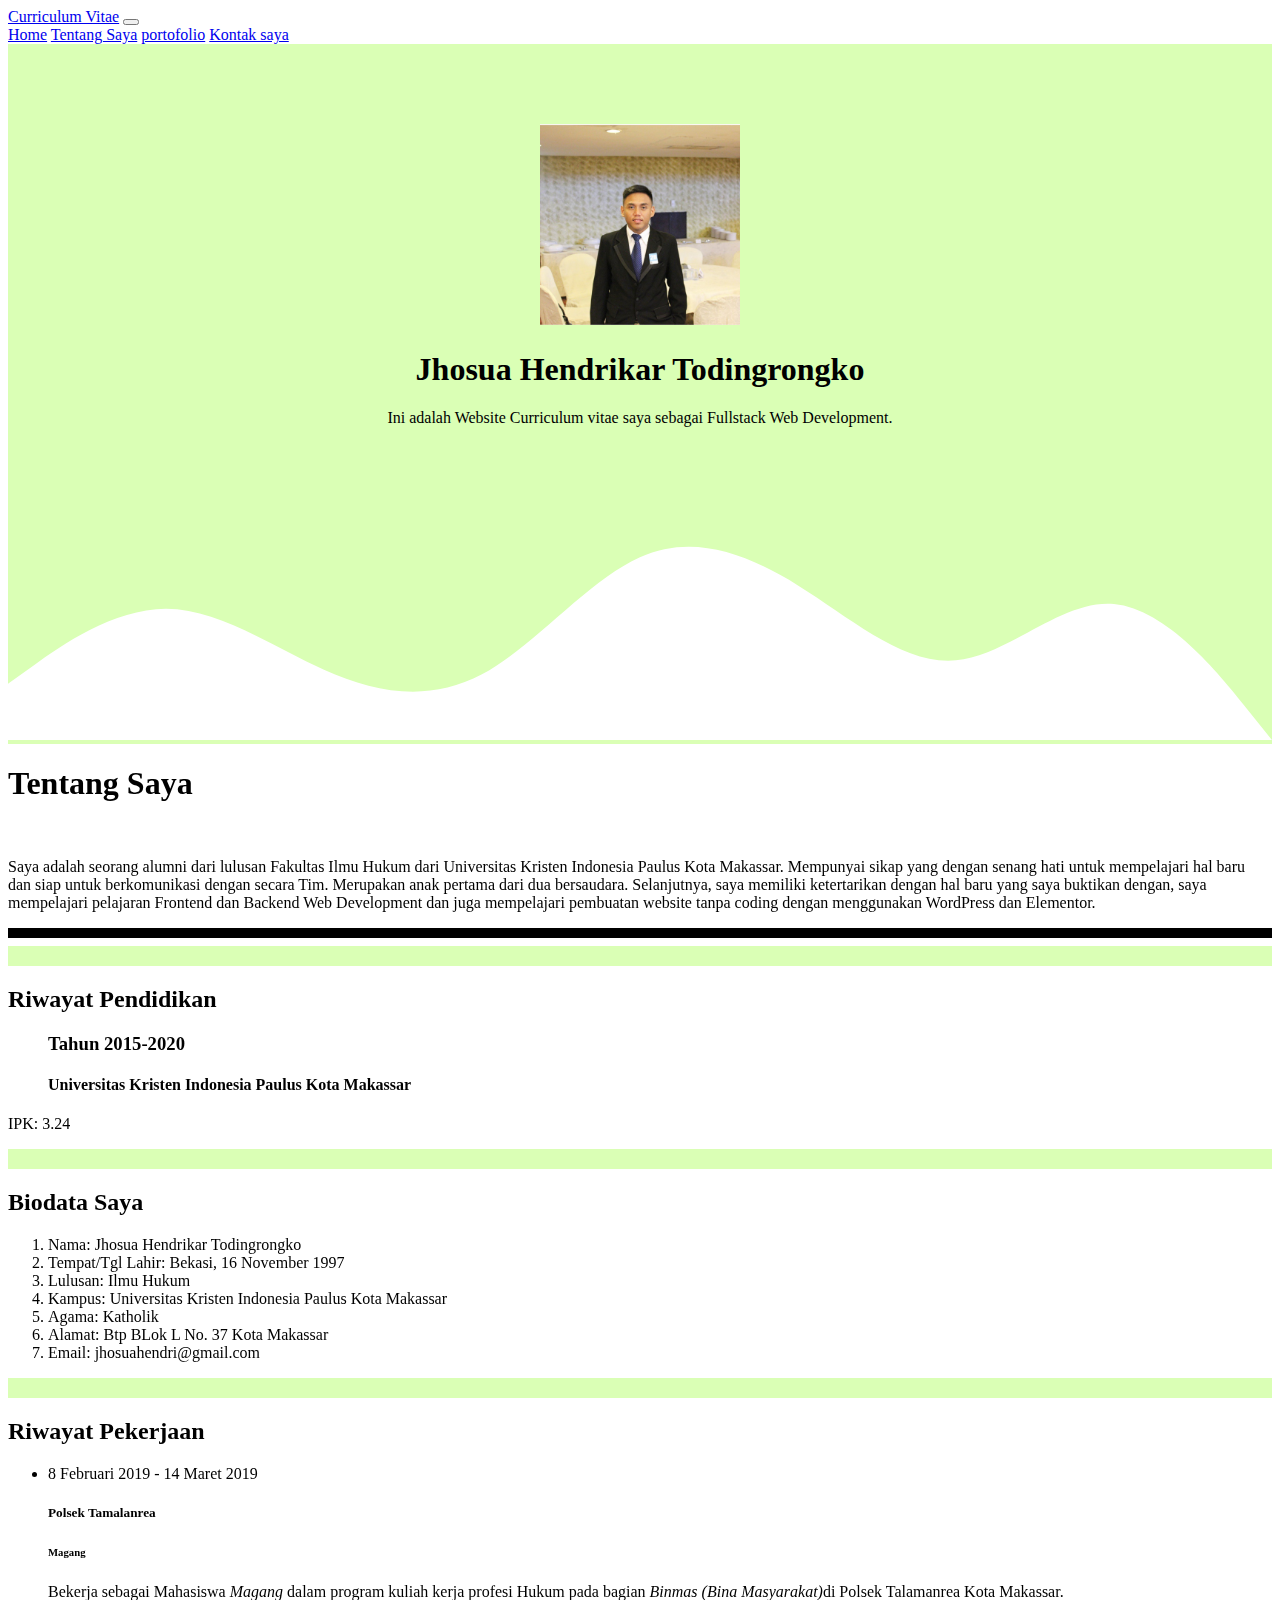
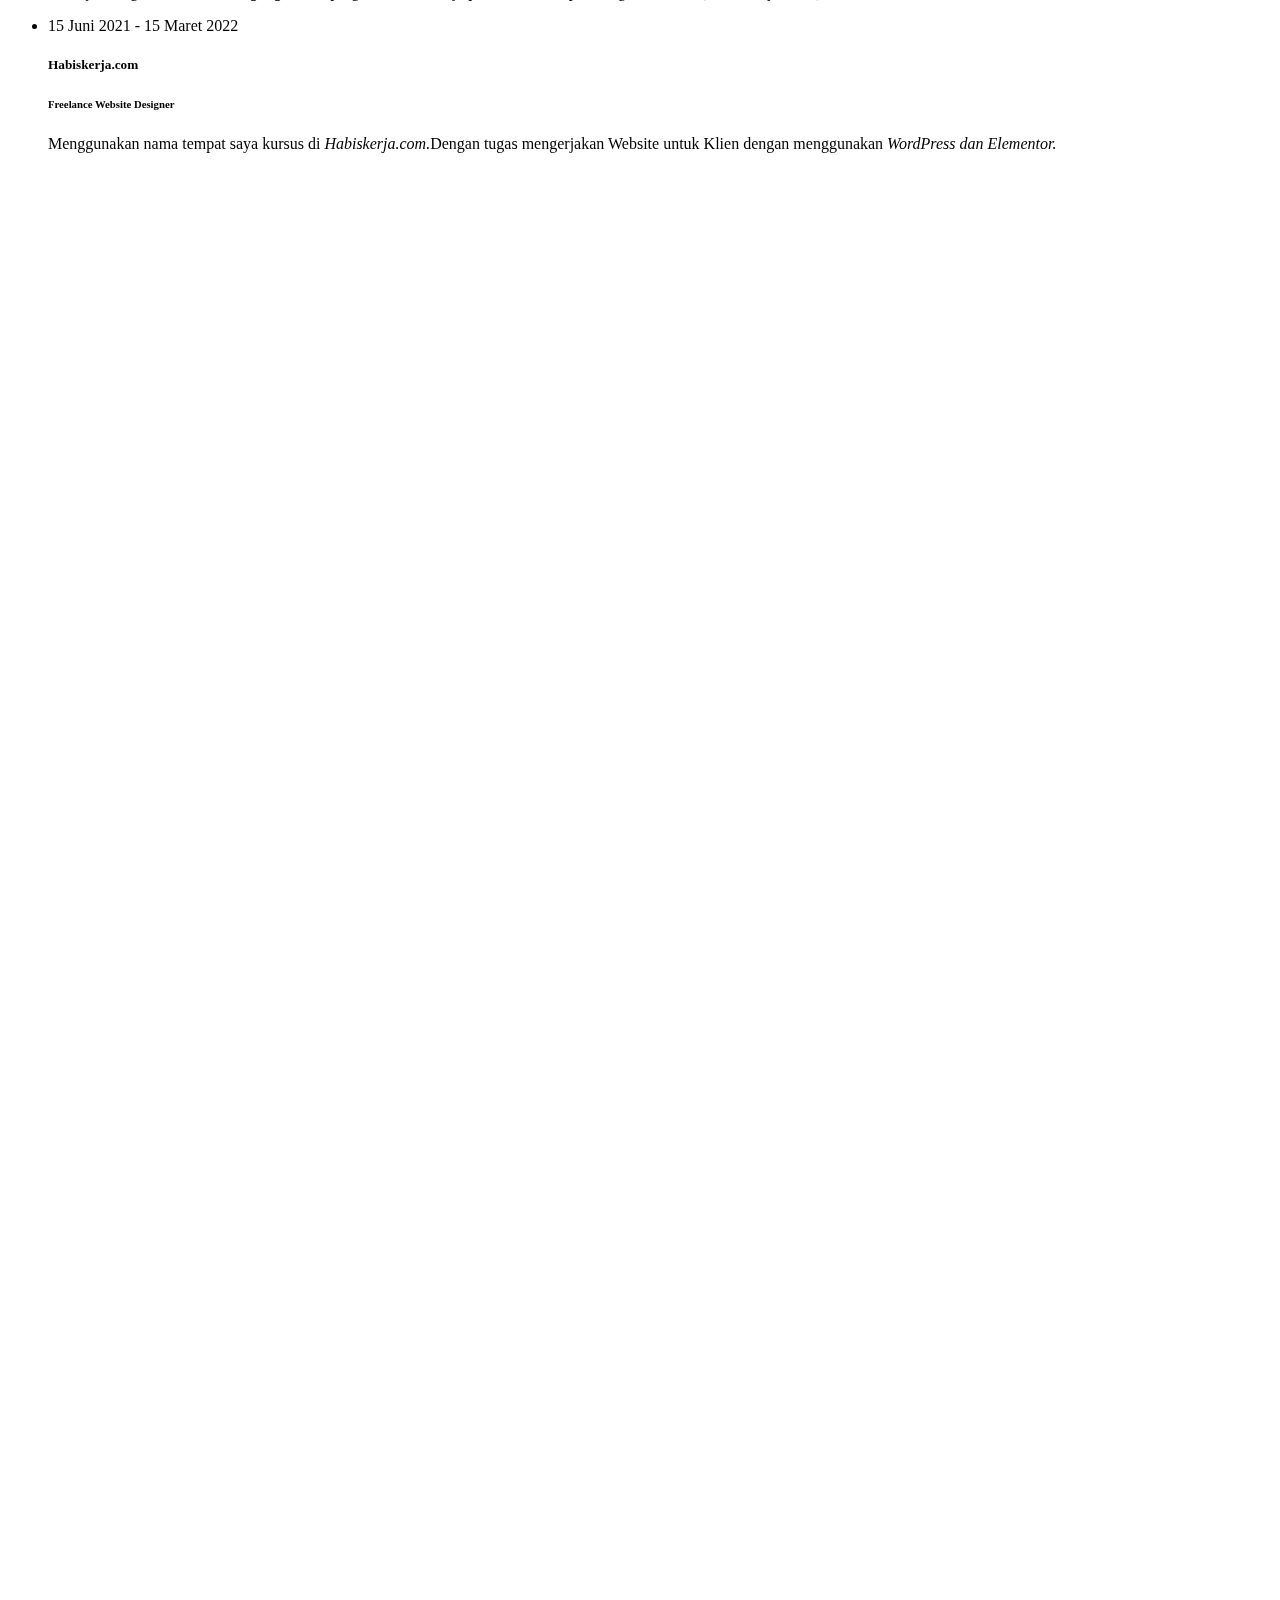
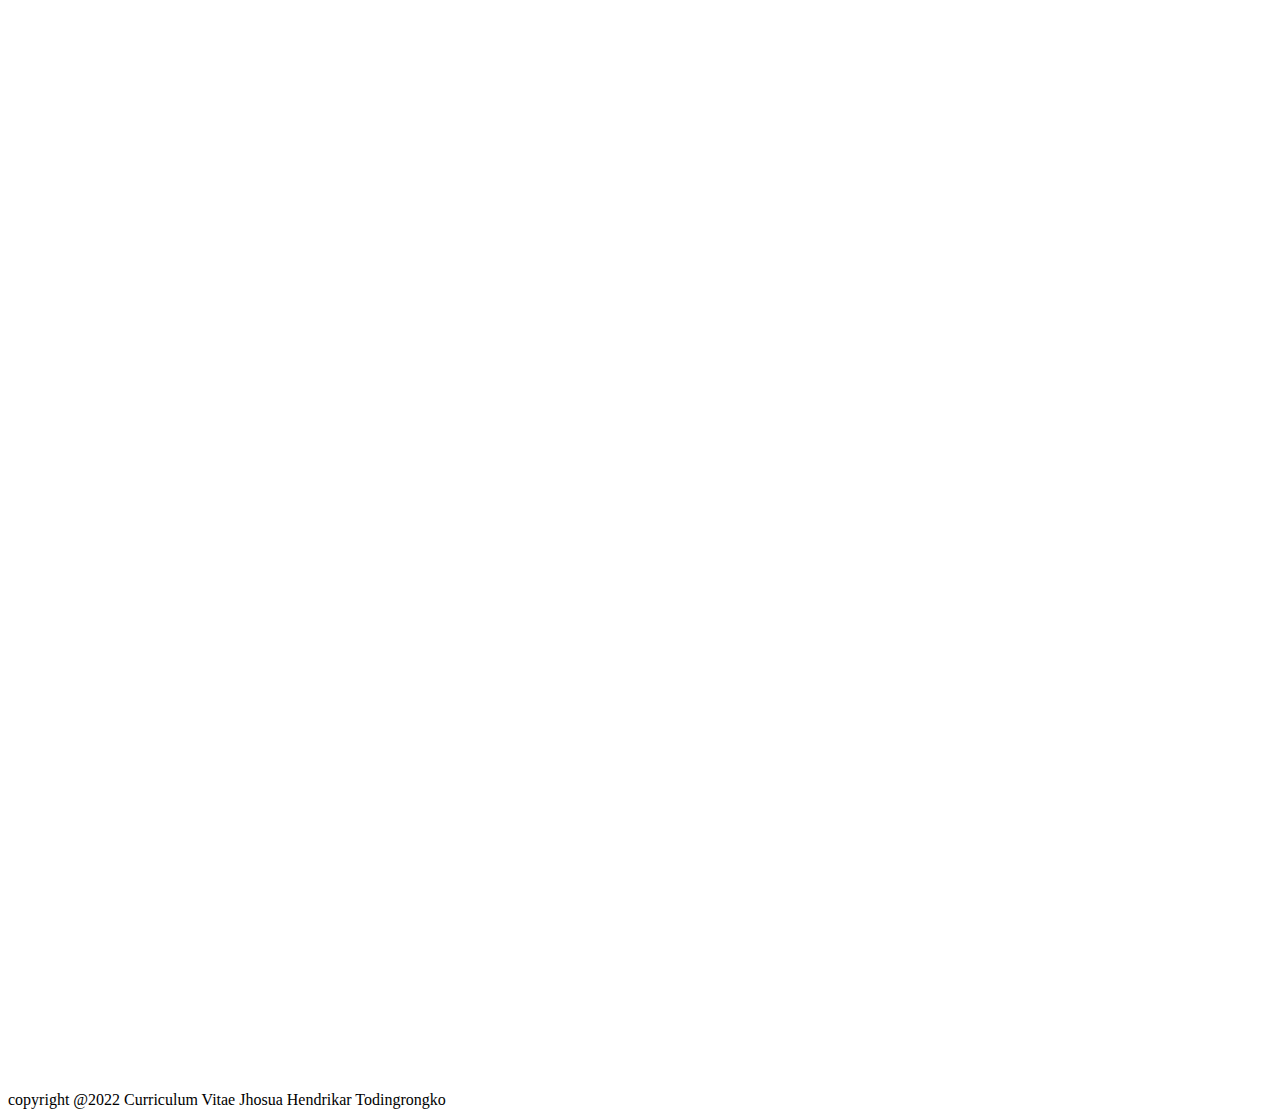
<file: index.html>
<!doctype html>
<html lang="en">

<head>
    <!-- Required meta tags -->
    <meta charset="utf-8">
    <meta name="viewport" content="width=device-width, initial-scale=1">

    <!-- Bootstrap CSS -->
    <link href="https://cdn.jsdelivr.net/npm/bootstrap@5.1.3/dist/css/bootstrap.min.css" rel="stylesheet"
        integrity="sha384-1BmE4kWBq78iYhFldvKuhfTAU6auU8tT94WrHftjDbrCEXSU1oBoqyl2QvZ6jIW3" crossorigin="anonymous">

    <!-- my css -->
    <link rel="stylesheet" href="style.css">
    <!-- my css end -->

    <link rel="stylesheet" href="https://cdnjs.cloudflare.com/ajax/libs/font-awesome/6.1.1/css/all.min.css"
        integrity="sha512-KfkfwYDsLkIlwQp6LFnl8zNdLGxu9YAA1QvwINks4PhcElQSvqcyVLLD9aMhXd13uQjoXtEKNosOWaZqXgel0g=="
        crossorigin="anonymous" referrerpolicy="no-referrer" />
    <link href="https://unpkg.com/aos@2.3.1/dist/aos.css" rel="stylesheet">

    <title>Curriculum Vitae</title>
</head>

<body>
    <!-- Navbar -->
    <section id="navbar">
        <nav class="navbar navbar-expand-lg navbar-dark bg-success shadow-lg fixed-top">
            <div class="container">
                <a class="navbar-brand" href="#">Curriculum Vitae</a>
                <button class="navbar-toggler" type="button" data-bs-toggle="collapse"
                    data-bs-target="#navbarNavAltMarkup" aria-controls="navbarNavAltMarkup" aria-expanded="false"
                    aria-label="Toggle navigation>
                    <span class=" navbar-toggler-icon"></span>
                </button>
                <div class="collapse navbar-collapse justify-content-center" id="navbarNavAltMarkup">
                    <div class="navbar-nav ms-auto">
                        <a class="nav-link active" aria-current="page" href="#jumbotron">Home</a>
                        <a class="nav-link" href="#tentang">Tentang Saya</a>
                        <a class="nav-link" href="#portofolio">portofolio</a>
                        <a class="nav-link" href="#Kontak">Kontak saya</a>
                    </div>
                </div>
            </div>
        </nav>
    </section>
    <!-- Navbar Ending -->

    <!-- jumbotron -->
    <section class="jumbotron">
        <img src="img/Profil.jpeg" alt="profil" width="200" class="rounded-circle img-thumbnail bg-dark">
        <h1 class="display-4 mt-4 fw-bold shadow">Jhosua Hendrikar Todingrongko</h1>
        <p class="lead mt-4">Ini adalah Website Curriculum vitae saya sebagai Fullstack Web Development.</p>
        <!-- social icons -->
        <ul class="social-icons">
            <li>
                <a href="https://wa.me/6281372124964/" target="_blank" style="color: green;"><i class="fa-brands fa-whatsapp"></i></a>
            </li>
            <li>
                <a href="https://www.linkedin.com/in/jhosua-hendrikar-8459a71b6/" target="_blank" style="color: blue;"><i class="fa-brands fa-linkedin-in"></i></a>
            </li>
            <li>
                <a href="mailto:jhosuahendri@gmail.com" target="_blank" style="color: red;"><i class="fa-solid fa-envelope"></i></a>
            </li>
            <li>
                <a href="https://www.instagram.com/jhosuahendrikar/?hl=id" target="_blank" style="color: rgb(203, 0, 122);"><i class="fa-brands fa-instagram"></i></a>
            </li>
        </ul>
        <!-- social icons end -->
        <svg xmlns="http://www.w3.org/2000/svg" viewBox="0 0 1440 320">
            <path fill="#ffffff" fill-opacity="1"
                d="M0,256L30,234.7C60,213,120,171,180,170.7C240,171,300,213,360,240C420,267,480,277,540,245.3C600,213,660,139,720,112C780,85,840,107,900,144C960,181,1020,235,1080,229.3C1140,224,1200,160,1260,165.3C1320,171,1380,245,1410,282.7L1440,320L1440,320L1410,320C1380,320,1320,320,1260,320C1200,320,1140,320,1080,320C1020,320,960,320,900,320C840,320,780,320,720,320C660,320,600,320,540,320C480,320,420,320,360,320C300,320,240,320,180,320C120,320,60,320,30,320L0,320Z">
            </path>
        </svg>
    </section>
    <!-- jumbotron end -->

    <!-- About -->
    <section id="about" data-aos="zoom-in">
        <div class="container">
            <div class="row text-center mb-4">
                <div class="col">
                    <h1>Tentang Saya</h1>
                    <br>
                    <p class="fw-bold text-justify shadow-md">Saya adalah seorang alumni dari lulusan Fakultas Ilmu
                        Hukum dari
                        Universitas
                        Kristen Indonesia
                        Paulus Kota Makassar. Mempunyai sikap yang dengan senang hati untuk mempelajari hal baru dan
                        siap untuk berkomunikasi dengan secara Tim. Merupakan anak pertama dari dua bersaudara.
                        Selanjutnya, saya memiliki ketertarikan dengan hal baru yang saya buktikan dengan, saya mempelajari
                        pelajaran Frontend dan Backend Web Development dan juga mempelajari pembuatan website tanpa coding dengan menggunakan WordPress dan Elementor.</p>
                </div>
            </div>
            <hr class="line">
            <div class="container px-4 py-5" id="featured-3">
                <div class="row g-4 py-5 row-cols-1 row-cols-lg-3">
                    <div class="feature col">
                        <div class="head">
                            <svg class="bi" width="1em" height="1em">
                                <use xlink:href="#collection"></use>
                            </svg>
                        </div>
                        <h2 class="text-center">Riwayat Pendidikan</h2>
                        <div class="text-center">
                            <ol>
                                <h3>Tahun 2015-2020</h3>
                                <h4>Universitas Kristen Indonesia Paulus Kota Makassar</h4>
                            </ol>
                            <p>IPK: 3.24</p>
                        </div>
                    </div>
                    <div class="feature col">
                        <div class="head">
                            <svg class="bi" width="1em" height="1em">
                                <use xlink:href="#people-circle"></use>
                            </svg>
                        </div>
                        <h2 class="text-center">Biodata Saya</h2>
                        <div>
                            <ol class="list-group list-group-numbered">
                                <li class="list-group-item">Nama: Jhosua Hendrikar Todingrongko</li>
                                <li class="list-group-item">Tempat/Tgl Lahir: Bekasi, 16 November 1997</li>
                                <li class="list-group-item">Lulusan: Ilmu Hukum</li>
                                <li class="list-group-item">Kampus: Universitas Kristen Indonesia Paulus Kota Makassar
                                </li>
                                <li class="list-group-item">Agama: Katholik</li>
                                <li class="list-group-item">Alamat: Btp BLok L No. 37 Kota Makassar</li>
                                <li class="list-group-item">Email: jhosuahendri@gmail.com</li>
                            </ol>
                        </div>
                    </div>
                    <div class="feature col">
                        <div class="head">
                            <svg class="bi" width="1em" height="1em">
                                <use xlink:href="#toggles2"></use>
                            </svg>
                        </div>
                        <h2>Riwayat Pekerjaan</h2>
                        <div>
                            <ul class="list-group list-group-numbered">
                                <li class="list-group-item-success fw-bold">8 Februari 2019 - 14 Maret 2019</li>
                                <h5 class="text-center">Polsek Tamalanrea</h5>
                                <h6>Magang</h6>
                                <p class="text-justify">Bekerja sebagai Mahasiswa <span
                                        class="span fw-bold">Magang</span> dalam program
                                    kuliah kerja profesi Hukum pada bagian <span class="span fw-bold">Binmas (Bina
                                        Masyarakat)</span>di Polsek Talamanrea Kota Makassar.</pclas>
                                    <li class="list-group-item-success fw-bold">15 Juni 2021 - 15 Maret 2022</li>
                                <h5 class="text-center">Habiskerja.com</h5>
                                <h6>Freelance Website Designer</h6>
                                <p class="text-justify">Menggunakan nama tempat saya kursus di <span
                                        class="span fw-bold">Habiskerja.com.</span>Dengan tugas mengerjakan Website
                                    untuk Klien dengan menggunakan <span class="span fw-bold">WordPress dan
                                        Elementor.</span></p>
                            </ul>
                        </div>
                    </div>
                </div>
            </div>
        </div>
    </section>
    <!-- about ending -->


    <!-- Portofolio -->
    <section id="portofolio" data-aos="fade-up">
        <div class="container">
            <div class="row text-center">
                <div class="col-12">
                    <h2 class="display-4 fw-bold mb-4">Portofolio Saya</h2>
                    <br>
                    <hr class="line">
                    <br>
                </div>
            </div>
            <div class="row">
                <div class="col-12 col-lg-4">
                    <div class="card mb-2 mx-auto" style="width: 18rem;">
                        <img src="img/Logo2.jpeg" class="card-img-top" alt="portofolio">
                        <div class="card-body">
                            <h5 class="card-title">NFTE-Sport</h5>
                            <p class="card-text">Website ini dibuat sebagai Website "Crypto" penyedia NFT. Website ini
                                saya buat selama 2 Minggu. Selanjutnya dalam proses pembuatan ini, Saya Menggunakan
                                software yang bernama WordPress dan Elementor sebagai tambahan fitur animasi.</p>
                            <a href="#" class="btn btn-danger disabled">Hosting Expired</a>
                        </div>
                    </div>
                </div>
                <div class="col-12 col-lg-4">
                    <div class="card mx-auto mt-4" style="width: 18rem;">
                        <br><br>
                        <img src="img/portofolio 8.png" class="card-img-top" alt="portofolio">
                        <div class="card-body">
                            <h5 class="card-title">PT. Anugerah Limando Internusa</h5>
                            <p class="card-text">Ini adalah website berbasis sebagai "penyedia material" Pembangunan.
                                Saya mengerjakan Website ini hanya sebagai konsep versi pertama dan dilanjutkan oleh
                                orang lain. Pengerjaan ini memakan waktu selama satu minggu. Selanjutnya, mengerjakan
                                Website ini menggunakan Wordpress dan juga dengan Tambahan Elementor Sebagai penambahan
                                fitur</p>
                            <a href="https://ali88.co.id/" target="_blank" class="btn btn-primary">Klik untuk
                                melihat</a>
                        </div>
                    </div>
                </div>
                <div class="col-12 col-lg-4">
                    <br><br>
                    <div class="card mx-auto mt-5" style="width: 18rem;">
                        <img src="img/Portofolio6.jpg" class="card-img-top" alt="portofolio">
                        <div class="card-body">
                            <h5 class="card-title">NitroExchange</h5>
                            <p class="card-text">Dalam Proses pengerjaan ini. Saya hanya mengerjakan dalam versi pertama
                                dan selanjutnya dilanjutkan oleh orang lain. Pengerjaan ini memakan waktu selama 5 hari.
                                Dalam proses ini, saya mengerjakannya dengan menggunakan WordPress dan Elementor sebagai
                                tambahan fitur dan animasi</p>
                            <a href="https://ali88.co.id/" target="_blank" class="btn btn-danger disabled">Hosting
                                Expired</a>
                        </div>
                    </div>
                </div>
    </section>

    <br><br>
    <!-- Portofolio Ending -->

    <!-- Form -->
    <section class="form" data-aos="flip-up">
        <div class="container-fluid">
            <div class="row justify-content-center">
                <div class="col-lg-8">
                    <div class="form1" card border-0 rounded-3 shadow-lg">
                        <div class="card-body p-4">
                            <div class="text-center">
                                <div class="h1 fw-light">Kontak Saya</div>
                                <p class="mb-4 text-muted">Anda bisa juga melakukan kontak dengan saya melalui form
                                    dibawah ini.</p>
                            </div>
                            <form id="contactForm" data-sb-form-api-token="API_TOKEN">

                                <!-- Name Input -->
                                <div class="form-floating mb-3">
                                    <input class="form-control" id="name" type="text" placeholder="Name"
                                        data-sb-validations="required" />
                                    <label for="name">Nama</label>
                                    <div class="invalid-feedback" data-sb-feedback="name:required">Name is required.
                                    </div>
                                </div>

                                <!-- Email Input -->
                                <div class="form-floating mb-3">
                                    <input class="form-control" id="emailAddress" type="email"
                                        placeholder="Email Address" data-sb-validations="required,email" />
                                    <label for="emailAddress">Alamat Email</label>
                                    <div class="invalid-feedback" data-sb-feedback="emailAddress:required">Email Address
                                        is required.</div>
                                    <div class="invalid-feedback" data-sb-feedback="emailAddress:email">Email Address
                                        Email is not valid.</div>
                                </div>

                                <!-- Message Input -->
                                <div class="form-floating mb-3">
                                    <textarea class="form-control" id="message" type="text" placeholder="Message"
                                        style="height: 10rem;" data-sb-validations="required"></textarea>
                                    <label for="message">Ketik Pesan disini.</label>
                                    <div class="invalid-feedback" data-sb-feedback="message:required">Message is
                                        required.</div>
                                </div>

                                <!-- Submit success message -->
                                <div class="d-none" id="submitSuccessMessage">
                                    <div class="text-center mb-3">
                                        <div class="fw-bolder">Form submission successful!</div>
                                        <p>To activate this form, sign up at</p>
                                        <a
                                            href="https://startbootstrap.com/solution/contact-forms">https://startbootstrap.com/solution/contact-forms</a>
                                    </div>
                                </div>

                                <!-- Submit error message -->
                                <div class="d-none" id="submitErrorMessage">
                                    <div class="text-center text-danger mb-3">Error sending message!</div>
                                </div>

                                <!-- Submit button -->
                                <div class="d-grid">
                                    <button class="btn btn-success btn-lg" id="submitButton"
                                        type="submit">Submit</button>
                                </div>
                            </form>
                            <!-- End of contact form -->

                        </div>
                    </div>
                </div>
            </div>
        </div>

    </section>
    <!-- Form End -->
    <!-- Footer -->
    <section id="footer" class="bg-dark text-light">
        <div class="container">
            <div class="row text-center">
                <div class="col-12 py-2">copyright @2022 Curriculum Vitae Jhosua Hendrikar Todingrongko</div>
            </div>
        </div>
    </section>
    <!-- Optional JavaScript; choose one of the two! -->

    <!-- Option 1: Bootstrap Bundle with Popper -->
    <script src="https://cdn.jsdelivr.net/npm/bootstrap@5.1.3/dist/js/bootstrap.bundle.min.js"
        integrity="sha384-ka7Sk0Gln4gmtz2MlQnikT1wXgYsOg+OMhuP+IlRH9sENBO0LRn5q+8nbTov4+1p"
        crossorigin="anonymous"></script>

    <!-- Option 2: Separate Popper and Bootstrap JS -->
    <!--
    <script src="https://cdn.jsdelivr.net/npm/@popperjs/core@2.10.2/dist/umd/popper.min.js" integrity="sha384-7+zCNj/IqJ95wo16oMtfsKbZ9ccEh31eOz1HGyDuCQ6wgnyJNSYdrPa03rtR1zdB" crossorigin="anonymous"></script>
    <script src="https://cdn.jsdelivr.net/npm/bootstrap@5.1.3/dist/js/bootstrap.min.js" integrity="sha384-QJHtvGhmr9XOIpI6YVutG+2QOK9T+ZnN4kzFN1RtK3zEFEIsxhlmWl5/YESvpZ13" crossorigin="anonymous"></script>
    -->
    <script src="https://unpkg.com/aos@2.3.1/dist/aos.js"></script>
    <script>
        AOS.init();
    </script>
</body>

</html>
</file>
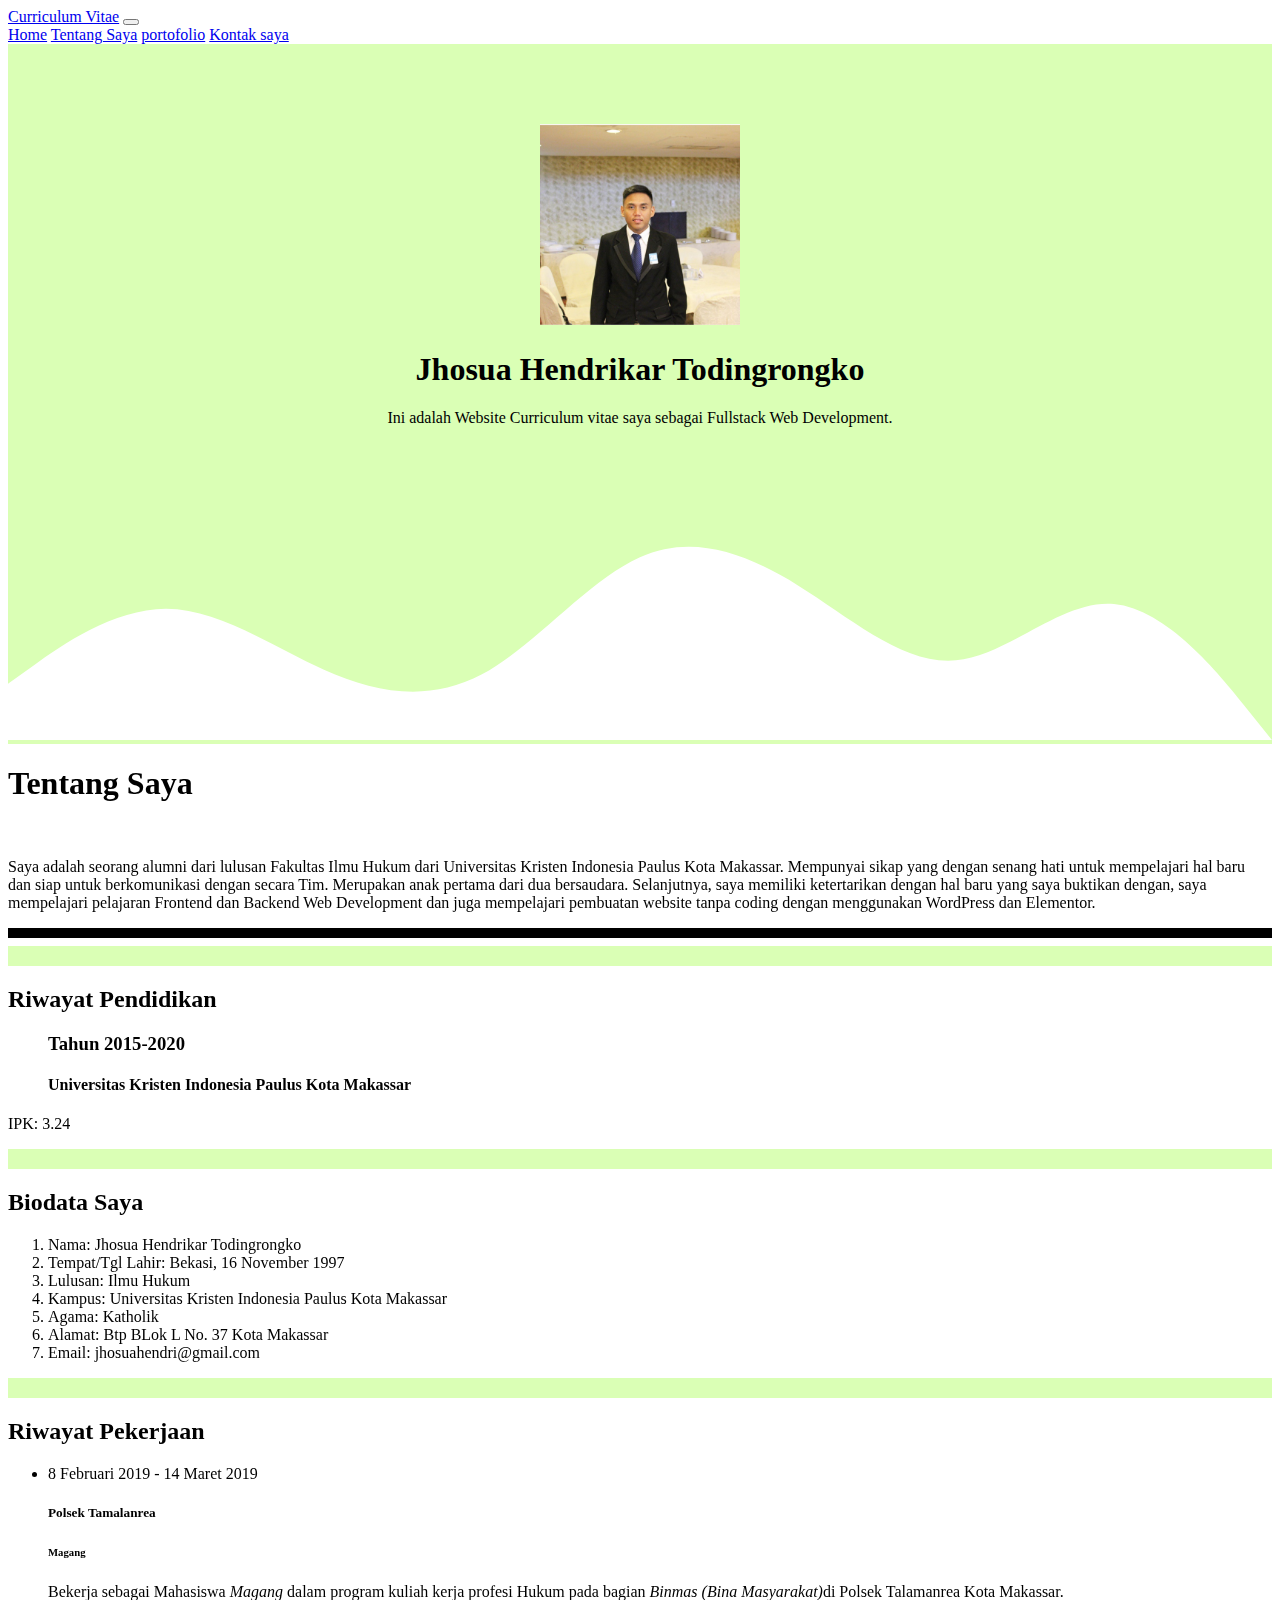
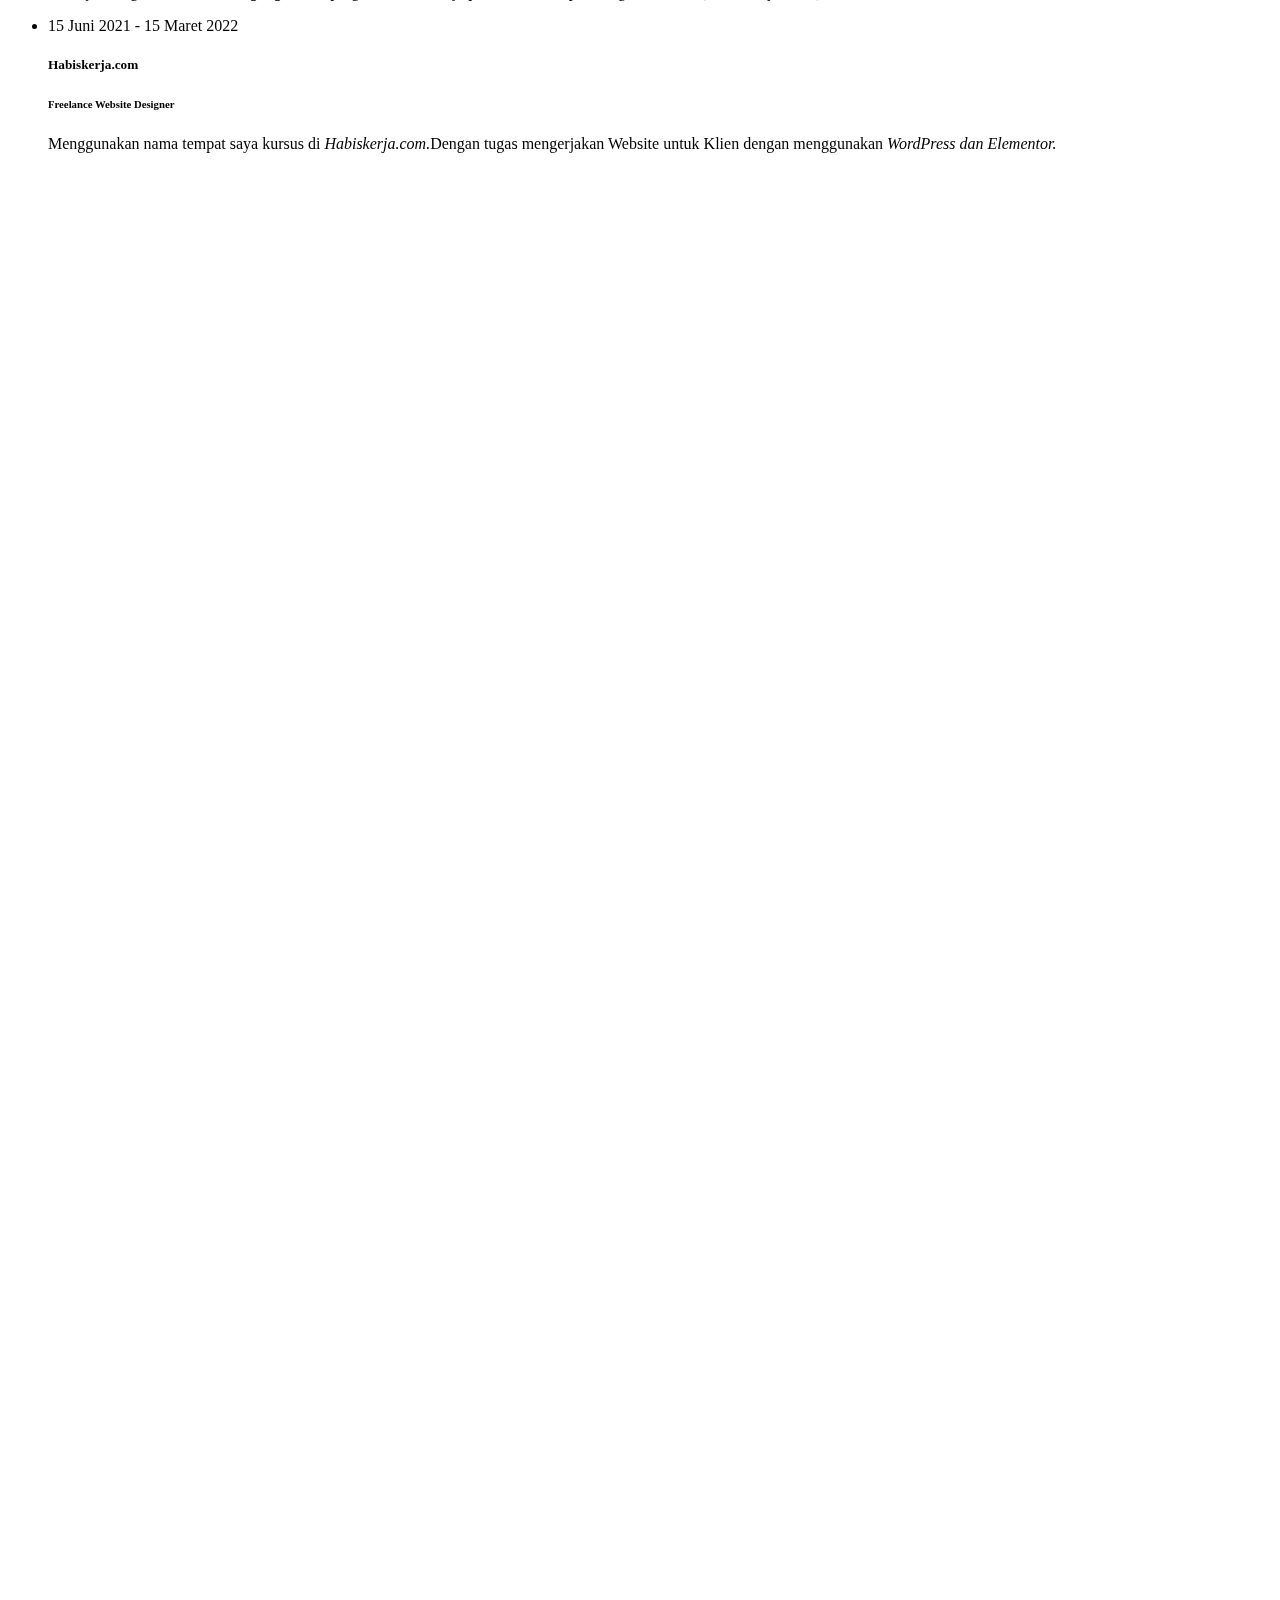
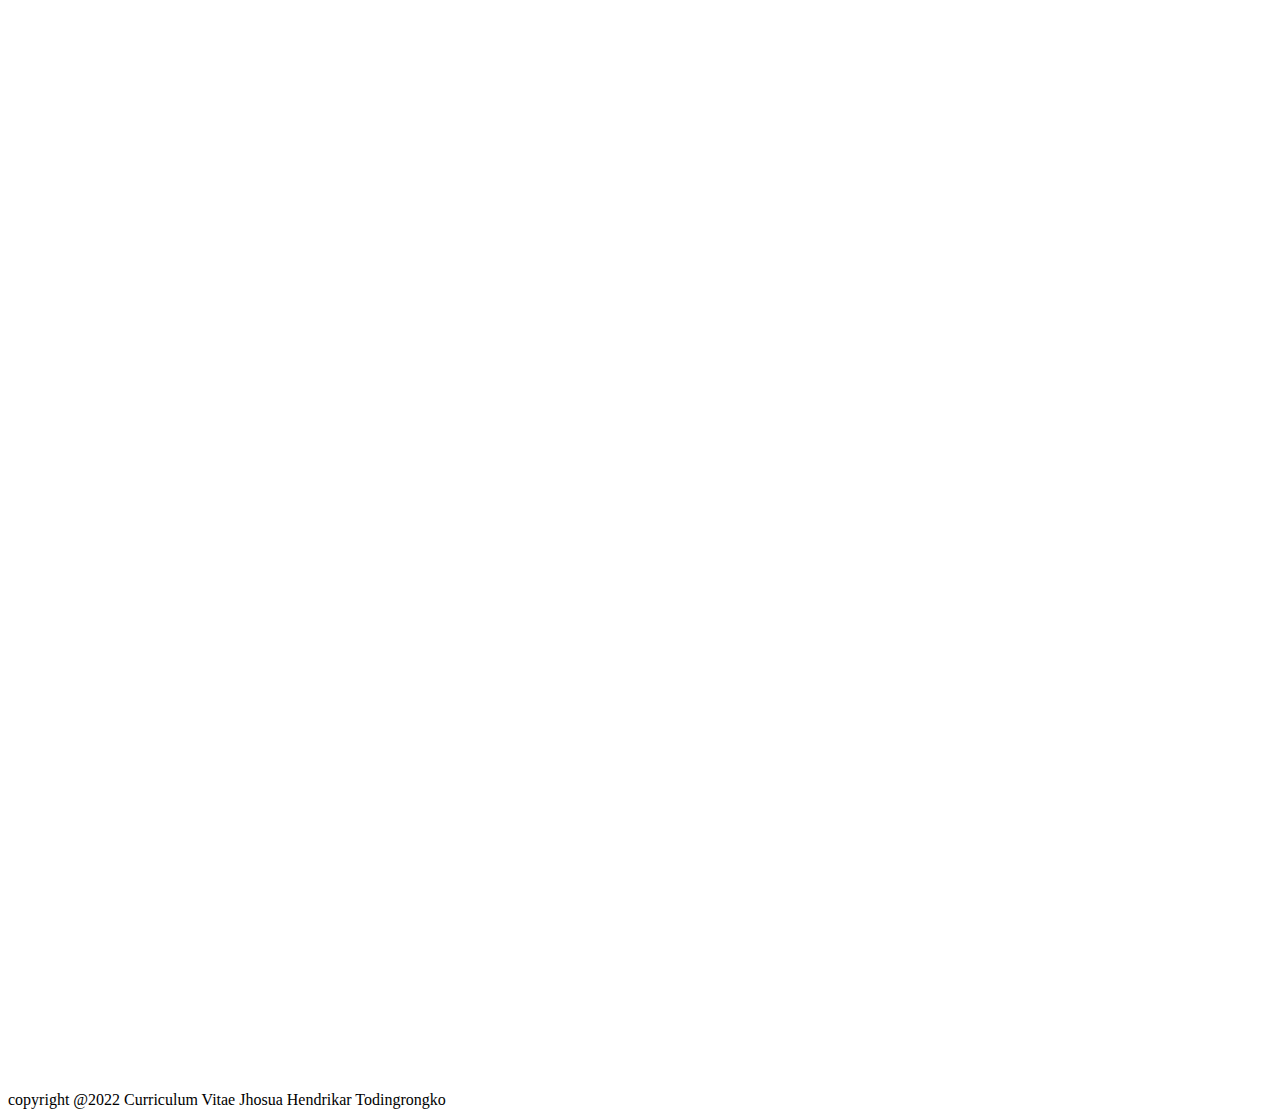
<file: cv.html>
<!doctype html>
<html lang="en">

<head>
    <!-- Required meta tags -->
    <meta charset="utf-8">
    <meta name="viewport" content="width=device-width, initial-scale=1">

    <!-- Bootstrap CSS -->
    <link href="https://cdn.jsdelivr.net/npm/bootstrap@5.1.3/dist/css/bootstrap.min.css" rel="stylesheet"
        integrity="sha384-1BmE4kWBq78iYhFldvKuhfTAU6auU8tT94WrHftjDbrCEXSU1oBoqyl2QvZ6jIW3" crossorigin="anonymous">

    <!-- my css -->
    <link rel="stylesheet" href="style.css">
    <!-- my css end -->

    <link rel="stylesheet" href="https://cdnjs.cloudflare.com/ajax/libs/font-awesome/6.1.1/css/all.min.css"
        integrity="sha512-KfkfwYDsLkIlwQp6LFnl8zNdLGxu9YAA1QvwINks4PhcElQSvqcyVLLD9aMhXd13uQjoXtEKNosOWaZqXgel0g=="
        crossorigin="anonymous" referrerpolicy="no-referrer" />
    <link href="https://unpkg.com/aos@2.3.1/dist/aos.css" rel="stylesheet">

    <title>Curriculum Vitae</title>
</head>

<body>
    <!-- Navbar -->
    <section id="navbar">
        <nav class="navbar navbar-expand-lg navbar-dark bg-success shadow-lg fixed-top">
            <div class="container">
                <a class="navbar-brand" href="#">Curriculum Vitae</a>
                <button class="navbar-toggler" type="button" data-bs-toggle="collapse"
                    data-bs-target="#navbarNavAltMarkup" aria-controls="navbarNavAltMarkup" aria-expanded="false"
                    aria-label="Toggle navigation>
                    <span class=" navbar-toggler-icon"></span>
                </button>
                <div class="collapse navbar-collapse justify-content-center" id="navbarNavAltMarkup">
                    <div class="navbar-nav ms-auto">
                        <a class="nav-link active" aria-current="page" href="#jumbotron">Home</a>
                        <a class="nav-link" href="#tentang">Tentang Saya</a>
                        <a class="nav-link" href="#portofolio">portofolio</a>
                        <a class="nav-link" href="#Kontak">Kontak saya</a>
                    </div>
                </div>
            </div>
        </nav>
    </section>
    <!-- Navbar Ending -->

    <!-- jumbotron -->
    <section class="jumbotron">
        <img src="img/Profil.jpeg" alt="profil" width="200" class="rounded-circle img-thumbnail bg-dark">
        <h1 class="display-4 mt-4 fw-bold shadow">Jhosua Hendrikar Todingrongko</h1>
        <p class="lead mt-4">Ini adalah Website Curriculum vitae saya sebagai Fullstack Web Development.</p>
        <!-- social icons -->
        <ul class="social-icons">
            <li>
                <a href="https://wa.me/6281372124964/" target="_blank" style="color: green;"><i class="fa-brands fa-whatsapp"></i></a>
            </li>
            <li>
                <a href="https://www.linkedin.com/in/jhosua-hendrikar-8459a71b6/" target="_blank" style="color: blue;"><i class="fa-brands fa-linkedin-in"></i></a>
            </li>
            <li>
                <a href="mailto:jhosuahendri@gmail.com" target="_blank" style="color: red;"><i class="fa-solid fa-envelope"></i></a>
            </li>
            <li>
                <a href="https://www.instagram.com/jhosuahendrikar/?hl=id" target="_blank" style="color: rgb(203, 0, 122);"><i class="fa-brands fa-instagram"></i></a>
            </li>
        </ul>
        <!-- social icons end -->
        <svg xmlns="http://www.w3.org/2000/svg" viewBox="0 0 1440 320">
            <path fill="#ffffff" fill-opacity="1"
                d="M0,256L30,234.7C60,213,120,171,180,170.7C240,171,300,213,360,240C420,267,480,277,540,245.3C600,213,660,139,720,112C780,85,840,107,900,144C960,181,1020,235,1080,229.3C1140,224,1200,160,1260,165.3C1320,171,1380,245,1410,282.7L1440,320L1440,320L1410,320C1380,320,1320,320,1260,320C1200,320,1140,320,1080,320C1020,320,960,320,900,320C840,320,780,320,720,320C660,320,600,320,540,320C480,320,420,320,360,320C300,320,240,320,180,320C120,320,60,320,30,320L0,320Z">
            </path>
        </svg>
    </section>
    <!-- jumbotron end -->

    <!-- About -->
    <section id="about" data-aos="zoom-in">
        <div class="container">
            <div class="row text-center mb-4">
                <div class="col">
                    <h1>Tentang Saya</h1>
                    <br>
                    <p class="fw-bold text-justify shadow-md">Saya adalah seorang alumni dari lulusan Fakultas Ilmu
                        Hukum dari
                        Universitas
                        Kristen Indonesia
                        Paulus Kota Makassar. Mempunyai sikap yang dengan senang hati untuk mempelajari hal baru dan
                        siap untuk berkomunikasi dengan secara Tim. Merupakan anak pertama dari dua bersaudara.
                        Selanjutnya, saya memiliki ketertarikan dengan hal baru yang saya buktikan dengan, saya mempelajari
                        pelajaran Frontend dan Backend Web Development dan juga mempelajari pembuatan website tanpa coding dengan menggunakan WordPress dan Elementor.</p>
                </div>
            </div>
            <hr class="line">
            <div class="container px-4 py-5" id="featured-3">
                <div class="row g-4 py-5 row-cols-1 row-cols-lg-3">
                    <div class="feature col">
                        <div class="head">
                            <svg class="bi" width="1em" height="1em">
                                <use xlink:href="#collection"></use>
                            </svg>
                        </div>
                        <h2 class="text-center">Riwayat Pendidikan</h2>
                        <div class="text-center">
                            <ol>
                                <h3>Tahun 2015-2020</h3>
                                <h4>Universitas Kristen Indonesia Paulus Kota Makassar</h4>
                            </ol>
                            <p>IPK: 3.24</p>
                        </div>
                    </div>
                    <div class="feature col">
                        <div class="head">
                            <svg class="bi" width="1em" height="1em">
                                <use xlink:href="#people-circle"></use>
                            </svg>
                        </div>
                        <h2 class="text-center">Biodata Saya</h2>
                        <div>
                            <ol class="list-group list-group-numbered">
                                <li class="list-group-item">Nama: Jhosua Hendrikar Todingrongko</li>
                                <li class="list-group-item">Tempat/Tgl Lahir: Bekasi, 16 November 1997</li>
                                <li class="list-group-item">Lulusan: Ilmu Hukum</li>
                                <li class="list-group-item">Kampus: Universitas Kristen Indonesia Paulus Kota Makassar
                                </li>
                                <li class="list-group-item">Agama: Katholik</li>
                                <li class="list-group-item">Alamat: Btp BLok L No. 37 Kota Makassar</li>
                                <li class="list-group-item">Email: jhosuahendri@gmail.com</li>
                            </ol>
                        </div>
                    </div>
                    <div class="feature col">
                        <div class="head">
                            <svg class="bi" width="1em" height="1em">
                                <use xlink:href="#toggles2"></use>
                            </svg>
                        </div>
                        <h2>Riwayat Pekerjaan</h2>
                        <div>
                            <ul class="list-group list-group-numbered">
                                <li class="list-group-item-success fw-bold">8 Februari 2019 - 14 Maret 2019</li>
                                <h5 class="text-center">Polsek Tamalanrea</h5>
                                <h6>Magang</h6>
                                <p class="text-justify">Bekerja sebagai Mahasiswa <span
                                        class="span fw-bold">Magang</span> dalam program
                                    kuliah kerja profesi Hukum pada bagian <span class="span fw-bold">Binmas (Bina
                                        Masyarakat)</span>di Polsek Talamanrea Kota Makassar.</pclas>
                                    <li class="list-group-item-success fw-bold">15 Juni 2021 - 15 Maret 2022</li>
                                <h5 class="text-center">Habiskerja.com</h5>
                                <h6>Freelance Website Designer</h6>
                                <p class="text-justify">Menggunakan nama tempat saya kursus di <span
                                        class="span fw-bold">Habiskerja.com.</span>Dengan tugas mengerjakan Website
                                    untuk Klien dengan menggunakan <span class="span fw-bold">WordPress dan
                                        Elementor.</span></p>
                            </ul>
                        </div>
                    </div>
                </div>
            </div>
        </div>
    </section>
    <!-- about ending -->


    <!-- Portofolio -->
    <section id="portofolio" data-aos="fade-up">
        <div class="container">
            <div class="row text-center">
                <div class="col-12">
                    <h2 class="display-4 fw-bold mb-4">Portofolio Saya</h2>
                    <br>
                    <hr class="line">
                    <br>
                </div>
            </div>
            <div class="row">
                <div class="col-12 col-lg-4">
                    <div class="card mb-2 mx-auto" style="width: 18rem;">
                        <img src="img/Logo2.jpeg" class="card-img-top" alt="portofolio">
                        <div class="card-body">
                            <h5 class="card-title">NFTE-Sport</h5>
                            <p class="card-text">Website ini dibuat sebagai Website "Crypto" penyedia NFT. Website ini
                                saya buat selama 2 Minggu. Selanjutnya dalam proses pembuatan ini, Saya Menggunakan
                                software yang bernama WordPress dan Elementor sebagai tambahan fitur animasi.</p>
                            <a href="#" class="btn btn-danger disabled">Hosting Expired</a>
                        </div>
                    </div>
                </div>
                <div class="col-12 col-lg-4">
                    <div class="card mx-auto mt-4" style="width: 18rem;">
                        <br><br>
                        <img src="img/portofolio 8.png" class="card-img-top" alt="portofolio">
                        <div class="card-body">
                            <h5 class="card-title">PT. Anugerah Limando Internusa</h5>
                            <p class="card-text">Ini adalah website berbasis sebagai "penyedia material" Pembangunan.
                                Saya mengerjakan Website ini hanya sebagai konsep versi pertama dan dilanjutkan oleh
                                orang lain. Pengerjaan ini memakan waktu selama satu minggu. Selanjutnya, mengerjakan
                                Website ini menggunakan Wordpress dan juga dengan Tambahan Elementor Sebagai penambahan
                                fitur</p>
                            <a href="https://ali88.co.id/" target="_blank" class="btn btn-primary">Klik untuk
                                melihat</a>
                        </div>
                    </div>
                </div>
                <div class="col-12 col-lg-4">
                    <br><br>
                    <div class="card mx-auto mt-5" style="width: 18rem;">
                        <img src="img/Portofolio6.jpg" class="card-img-top" alt="portofolio">
                        <div class="card-body">
                            <h5 class="card-title">NitroExchange</h5>
                            <p class="card-text">Dalam Proses pengerjaan ini. Saya hanya mengerjakan dalam versi pertama
                                dan selanjutnya dilanjutkan oleh orang lain. Pengerjaan ini memakan waktu selama 5 hari.
                                Dalam proses ini, saya mengerjakannya dengan menggunakan WordPress dan Elementor sebagai
                                tambahan fitur dan animasi</p>
                            <a href="https://ali88.co.id/" target="_blank" class="btn btn-danger disabled">Hosting
                                Expired</a>
                        </div>
                    </div>
                </div>
    </section>

    <br><br>
    <!-- Portofolio Ending -->

    <!-- Form -->
    <section class="form" data-aos="flip-up">
        <div class="container-fluid">
            <div class="row justify-content-center">
                <div class="col-lg-8">
                    <div class="form1" card border-0 rounded-3 shadow-lg">
                        <div class="card-body p-4">
                            <div class="text-center">
                                <div class="h1 fw-light">Kontak Saya</div>
                                <p class="mb-4 text-muted">Anda bisa juga melakukan kontak dengan saya melalui form
                                    dibawah ini.</p>
                            </div>
                            <form id="contactForm" data-sb-form-api-token="API_TOKEN">

                                <!-- Name Input -->
                                <div class="form-floating mb-3">
                                    <input class="form-control" id="name" type="text" placeholder="Name"
                                        data-sb-validations="required" />
                                    <label for="name">Nama</label>
                                    <div class="invalid-feedback" data-sb-feedback="name:required">Name is required.
                                    </div>
                                </div>

                                <!-- Email Input -->
                                <div class="form-floating mb-3">
                                    <input class="form-control" id="emailAddress" type="email"
                                        placeholder="Email Address" data-sb-validations="required,email" />
                                    <label for="emailAddress">Alamat Email</label>
                                    <div class="invalid-feedback" data-sb-feedback="emailAddress:required">Email Address
                                        is required.</div>
                                    <div class="invalid-feedback" data-sb-feedback="emailAddress:email">Email Address
                                        Email is not valid.</div>
                                </div>

                                <!-- Message Input -->
                                <div class="form-floating mb-3">
                                    <textarea class="form-control" id="message" type="text" placeholder="Message"
                                        style="height: 10rem;" data-sb-validations="required"></textarea>
                                    <label for="message">Ketik Pesan disini.</label>
                                    <div class="invalid-feedback" data-sb-feedback="message:required">Message is
                                        required.</div>
                                </div>

                                <!-- Submit success message -->
                                <div class="d-none" id="submitSuccessMessage">
                                    <div class="text-center mb-3">
                                        <div class="fw-bolder">Form submission successful!</div>
                                        <p>To activate this form, sign up at</p>
                                        <a
                                            href="https://startbootstrap.com/solution/contact-forms">https://startbootstrap.com/solution/contact-forms</a>
                                    </div>
                                </div>

                                <!-- Submit error message -->
                                <div class="d-none" id="submitErrorMessage">
                                    <div class="text-center text-danger mb-3">Error sending message!</div>
                                </div>

                                <!-- Submit button -->
                                <div class="d-grid">
                                    <button class="btn btn-success btn-lg" id="submitButton"
                                        type="submit">Submit</button>
                                </div>
                            </form>
                            <!-- End of contact form -->

                        </div>
                    </div>
                </div>
            </div>
        </div>

    </section>
    <!-- Form End -->
    <!-- Footer -->
    <section id="footer" class="bg-dark text-light">
        <div class="container">
            <div class="row text-center">
                <div class="col-12 py-2">copyright @2022 Curriculum Vitae Jhosua Hendrikar Todingrongko</div>
            </div>
        </div>
    </section>
    <!-- Optional JavaScript; choose one of the two! -->

    <!-- Option 1: Bootstrap Bundle with Popper -->
    <script src="https://cdn.jsdelivr.net/npm/bootstrap@5.1.3/dist/js/bootstrap.bundle.min.js"
        integrity="sha384-ka7Sk0Gln4gmtz2MlQnikT1wXgYsOg+OMhuP+IlRH9sENBO0LRn5q+8nbTov4+1p"
        crossorigin="anonymous"></script>

    <!-- Option 2: Separate Popper and Bootstrap JS -->
    <!--
    <script src="https://cdn.jsdelivr.net/npm/@popperjs/core@2.10.2/dist/umd/popper.min.js" integrity="sha384-7+zCNj/IqJ95wo16oMtfsKbZ9ccEh31eOz1HGyDuCQ6wgnyJNSYdrPa03rtR1zdB" crossorigin="anonymous"></script>
    <script src="https://cdn.jsdelivr.net/npm/bootstrap@5.1.3/dist/js/bootstrap.min.js" integrity="sha384-QJHtvGhmr9XOIpI6YVutG+2QOK9T+ZnN4kzFN1RtK3zEFEIsxhlmWl5/YESvpZ13" crossorigin="anonymous"></script>
    -->
    <script src="https://unpkg.com/aos@2.3.1/dist/aos.js"></script>
    <script>
        AOS.init();
    </script>
</body>

</html>
</file>
<file: style.css>
.jumbotron {
    background-color: #80ff004a;
    padding-top: 5rem;
    text-align: center;
}

/* CSS Social icons */

.social-icons {
    display: flex;
    justify-content: center;
    list-style: none;
}

.social-icons li {
    margin: 0 20px;
}

.social-icons li a {
    font-size: 50px;
    text-shadow: 0 0 0px;
    transition: 1s case;
}

.social-icons li a:hover {
    text-shadow: 0 0 10px;
}

/* social-icons end */

.line {
    border: solid 5px black;
}

.head {
    background-color: #80ff004a;
}

.text {
    text-align: center;
}

.span {
    font-style: italic;
}



.form {
    background: #80ff004a;
}

.form1 {
    background-color: #80ff001c;
}
</file>
